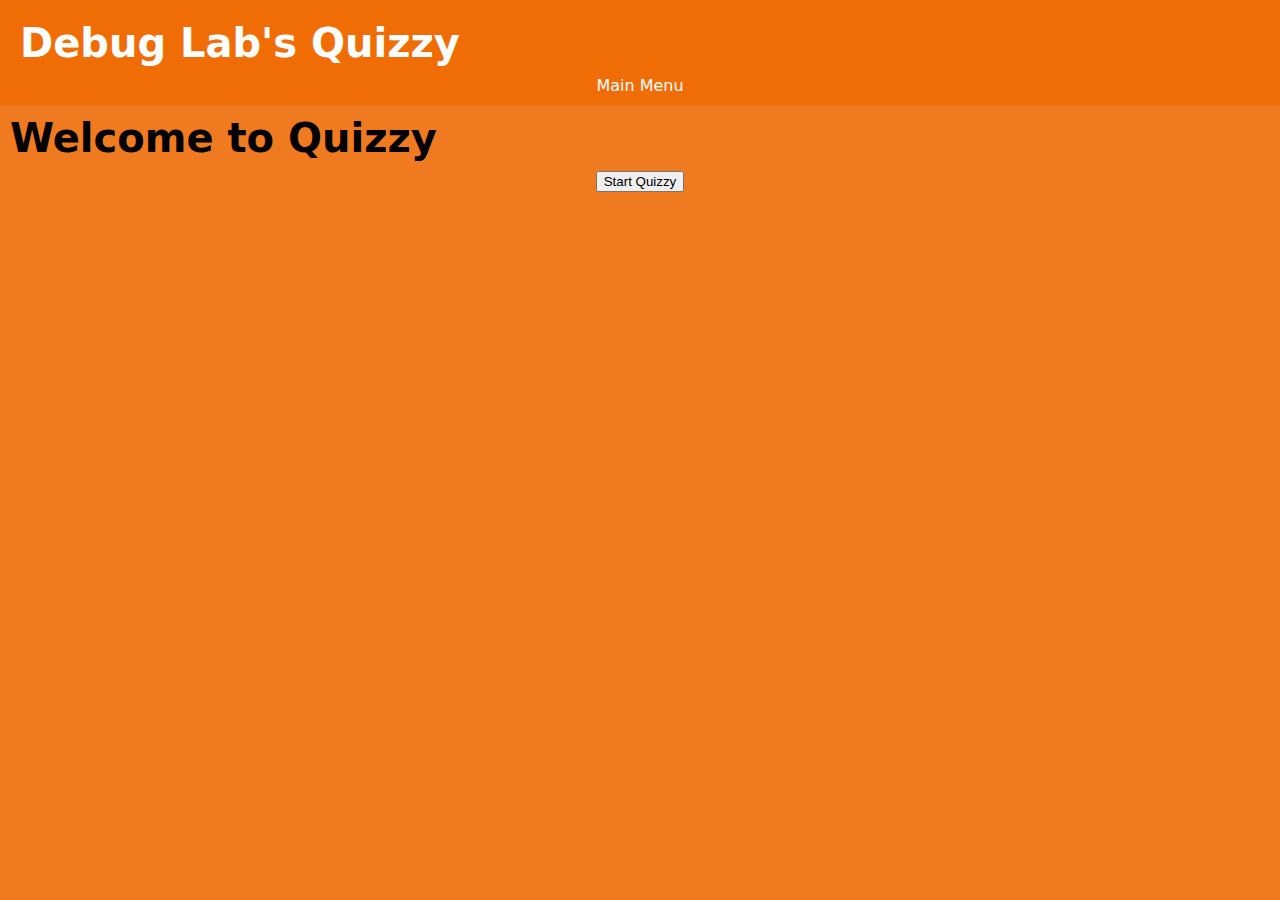
<file: quiz/index.html>
<!DOCTYPE html>
<html lang="en">
  <head>
    <meta charset="UTF-8" />
    <meta name="viewport" content="width=device-width, initial-scale=1.0" />
    <title>Quiz</title>
    <link rel="stylesheet" href="style.css" />
    <script src="script.js" defer></script>
  </head>

  <body>
    <header>
      <h1>
        <a href="#" onclick="location.reload();" class="title-link">Debug Lab's Quizzy</a>
      </h1>
      <div class="menu-container">
        <a href="#" class="title-link main-menu-link">Main Menu</a>
      </div>
    </header>

    <div class="mainScreen">
      <h1>Welcome to Quizzy</h1>
      <button id="startButton">Start Quizzy</button>
    </div>

    <div class="interface">
      <div id="questionContainer">
        <h2 id="questionText">Question will appear here</h2>
      </div>

      <div id="optionsContainer">
        <button class="option" id="option1">Option 1</button>
        <button class="option" id="option2">Option 2</button>
        <button class="option" id="option3">Option 3</button>
        <button class="option" id="option4">Option 4</button>
      </div>
    </div>
  </body>
</html>
</file>
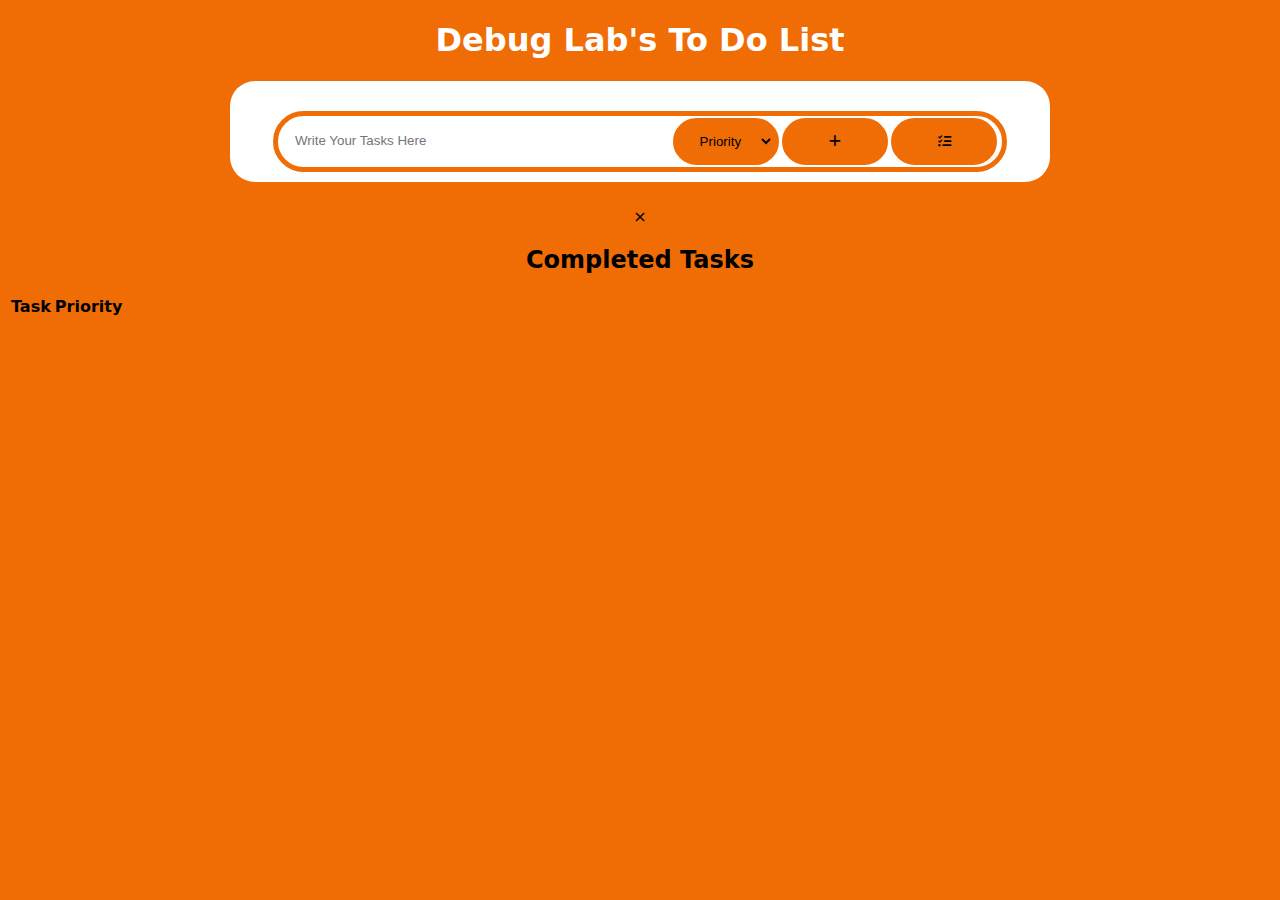
<file: todo/index.html>
<!DOCTYPE html>
<html lang="en">
  <meta charset="UTF-8" />
  <title>Page Title</title>
  <meta name="viewport" content="width=device-width,initial-scale=1" />
  <link rel="stylesheet" href="style.css" />
  <link
    rel="stylesheet"
    href="https://cdnjs.cloudflare.com/ajax/libs/font-awesome/6.7.2/css/all.min.css"
    integrity="sha512-Evv84Mr4kqVGRNSgIGL/F/aIDqQb7xQ2vcrdIwxfjThSH8CSR7PBEakCr51Ck+w+/U6swU2Im1vVX0SVk9ABhg=="
    crossorigin="anonymous"
    referrerpolicy="no-referrer"
  />
  <style></style>
  <script
    src="https://cdnjs.cloudflare.com/ajax/libs/jquery/3.7.1/jquery.min.js"
    integrity="sha512-v2CJ7UaYy4JwqLDIrZUI/4hqeoQieOmAZNXBeQyjo21dadnwR+8ZaIJVT8EE2iyI61OV8e6M8PP2/4hpQINQ/g=="
    crossorigin="anonymous"
    referrerpolicy="no-referrer"
  ></script>
  <script src="script.js"></script>
  <body>
    <h1>Debug Lab's To Do List</h1>

    <div class="list">
      <div id="search">
        <div class="bar">
          <input
            type="search"
            class="searchbar"
            placeholder="Write Your Tasks Here"
            id="inputTask"
            size="85"
          />
          <select name="taskImportance" id="importanceSelector">
            <option value="Priority" disabled selected>Priority</option>
            <option value="Critical">Critical</option>
            <option value="High">High</option>
            <option value="Medium">Medium</option>
            <option value="Low">Low</option>
          </select>
          <button class="addTasks" onclick="addTasks()">
            <i class="fa fa-plus" aria-hidden="true"></i>
          </button>
          <button id="taskCompleted" onClick="listTasks()">
            <i class="fa fa-tasks" aria-hidden="true"></i>
          </button>
        </div>
        <div id="inputtedTasks"></div>
      </div>
    </div>

    <div id="completedTasksModal" class="modal">
      <div class="modal-content">
        <span class="close" onclick="closeModal()">&times;</span>
        <h2>Completed Tasks</h2>
        <table>
          <thead>
            <tr>
              <th>Task</th>
              <th>Priority</th>
            </tr>
          </thead>
          <tbody id="completedTasksTable">
            <!-- Completed tasks will be dynamically added here -->
          </tbody>
        </table>
      </div>
    </div>
  </body>
</html>
</file>
<file: quiz/style.css>
body {
  font-family: system-ui;
  background: #f07a1f;
  text-align: center;
  margin: 0px;
}

header {
  background-color: #f06d06;
  color: white;
  padding: 10px;
  margin: 0px;
  text-align: center;
}

h1 {
  font-size: 2.5em;
  margin: 0px;
  padding: 10px;
  text-align: left;
}

.title-link {
  text-decoration: none;
  color: white;
  cursor: pointer;
  transition: color 0.3s ease;
}

#menuButton {
  font-size: 2.5em;
  margin: 0px;
  padding: 10px;
  position: absolute;
  top: 10px;
  right: 10px;
  background: none;
  border: none;
  color: white;
  font-size: 1.5em;
  cursor: pointer;
  text-align: right;
}

#questionText {
  font-family: "Segoe UI", Tahoma, Geneva, Verdana, sans-serif;
  font-size: 2.5rem;
  font-weight: 700;
  color: #000000;
  letter-spacing: 1px;
  text-align: center;
  margin: 20px 0;
  padding: 10px;
}

#optionsContainer {
  display: grid;
  grid-template-columns: repeat(2, 1fr);
  gap: 20px;
  max-width: 1000px;
  margin: 0 auto;
  padding: 20px;
}

button.option {
  aspect-ratio: 1 / 0.5;
  background-color: #f06d06;
  border: none;
  color: white;
  padding: 24px 48px;
  margin: 16px;
  font-size: 20px;
  font-weight: 600;
  border-radius: 12px;
  cursor: pointer;
  transition: background-color 0.3s ease, transform 0.2s ease;
}
</file>
<file: todo/style.css>
body {
  font-family: system-ui;
  background: #f06d06;
  text-align: center;
}

h1 {
  color: white;
}

title {
  font-family: system-ui;
  background: #f06d06;
  color: white;
  text-align: center;
  margin-top: 150px;
}

.list {
  max-width: 800px;
  min-height: 10px;
  background-color: #ffffff;
  color: #f06d06;
  margin: 0px auto 25px;
  padding: 10px;
  border-radius: 25px;
}

.bar {
  width: 90%;
  margin-left: auto;
  margin-right: auto;
  border: 5px solid #f06d06 !important;
  border-radius: 40px;
  padding: 2px;
  margin-top: 20px;
  display: flex;
}

.searchbar {
  border-radius: 28px;
  align-items: flex;
  padding: 15px;
  background: white;
  max-width: 700px;
  border: none;
  margin-bottom: 2px;
  width: 80%;
}

.searchbar:focus-visible {
  outline-color: transparent !important;
}

#importanceSelector {
  background-color: #f06d06;
  border: 5px solid #f06d06;
  text-align: center;
  border-radius: 40px;
  padding: 10px;
  width: 20%;
  margin-right: 3px;
  font-size: 20;
}

.addTasks {
  background-color: #f06d06;
  border: 5px solid #f06d06;
  text-align: center;
  border-radius: 40px;
  padding: 10px;
  width: 20%;
  margin-right: 3px;
}

.addTasks:hover {
  color: white;
}
.addTasks:active {
  color: black;
}

#taskCompleted {
  background-color: #f06d06;
  border: 5px solid #f06d06;
  text-align: center;
  border-radius: 40px;
  padding: 10px;
  width: 20%;
  margin-right: 3px;
}

#taskCompleted:hover {
  color: white;
}

#taskCompleted:active {
  color: black;
}

#inputtedTasks {
  text-align: center;
}

.tasks {
  width: 700px;
  border: 15px solid #f06d06;
  margin: 10px auto;
  background: #f06d06;
  border-radius: 25px;
  font-size: 15px;
  color: white;
  text-align: start;
}

.tasks > i {
  color: black;
}

.checkButton {
  background-color: #f06d06;
  border: 2px solid #f06d06;
}

.checkButton:hover {
  color: white;
}

.checkButton:active {
  color: black;
}

.deleteButton {
  background-color: #f06d06;
  border: 2px solid #f06d06;
}

.deleteButton:hover {
  color: white;
}

.deleteButton:active {
  color: black;
}

.icons {
  float: right;
  color: blacks;
}

.close:hover,
.close:focus {
  color: #000;
  text-decoration: none;
  cursor: pointer;
}
</file>
